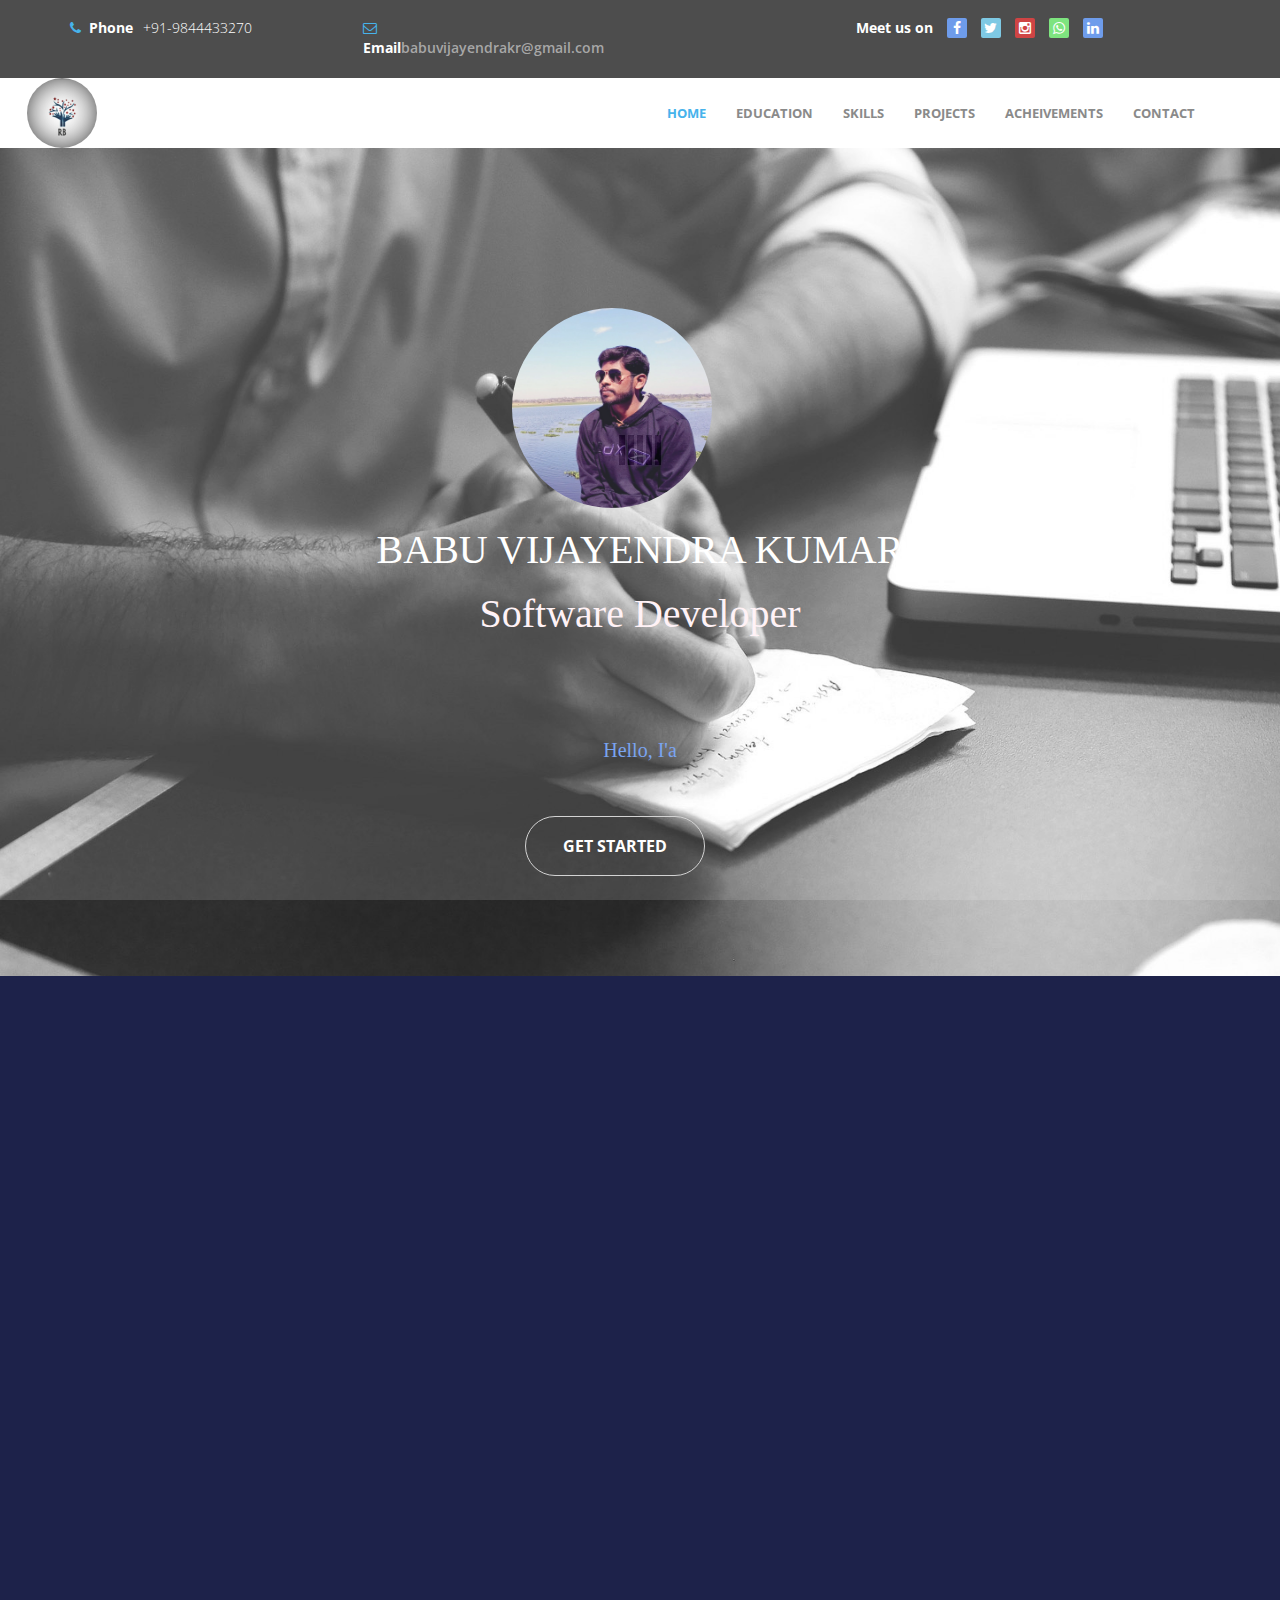
<file: index.html>
<!DOCTYPE html>
<html lang="en">
	<head>
		<meta charset="utf-8">
		<!-- 
        Awesome Template
        http://www.templatemo.com/preview/templatemo_450_awesome-->
		<title>BABU VIJAYENDRA KUMAR</title>
		<meta name="keywords" content="">
		<meta name="description" content="">
		<meta http-equiv="X-UA-Compatible" content="IE=Edge">
		<meta name="viewport" content="width=device-width, initial-scale=1">
		
		<link rel="stylesheet" href="css/animate.min.css">
		<link rel="stylesheet" href="css/bootstrap.min.css">
		<link rel="stylesheet" href="css/font-awesome.min.css">
		<link href='http://fonts.googleapis.com/css?family=Open+Sans:400,300,600,700' rel='stylesheet' type='text/css'>
		<link rel="stylesheet" href="css/templatemo-style.css">
		<script src="js/jquery.js"></script>
		<script src="js/bootstrap.min.js"></script>
        <script src="js/jquery.singlePageNav.min.js"></script>
		<script src="js/typed.js"></script>
		<script src="js/wow.min.js"></script>
		<script src="js/custom.js"></script>
		
		
		 
	</head>
	<body id="top">

		<!-- start preloader -->
		<div class="preloader">
			<div class="sk-spinner sk-spinner-wave">
     	 		<div class="sk-rect1"></div>
       			<div class="sk-rect2"></div>
       			<div class="sk-rect3"></div>
      	 		<div class="sk-rect4"></div>
      			<div class="sk-rect5"></div>
     		</div>
    	</div>
    	<!-- end preloader -->

        <!-- start header -->
        <header>
            <div class="container">
                <div class="row">
                    <div class="col-md-3 col-sm-4 col-xs-12">
                        <p><i class="fa fa-phone"></i><span> Phone</span>+91-9844433270</p>
                    </div>
                    <div class="col-md-3 col-sm-4 col-xs-12">
                        <p><i class="fa fa-envelope-o"></i><span> Email<a href="mailto:contact@example.com">babuvijayendrakr@gmail.com</a></span></p>
                    </div>
                    <div class="col-md-5 col-sm-4 col-xs-12">
                        <ul class="social-icon">
                            <li><span>Meet us on</span></li>
                            <li><a href="https://www.facebook.com/babuvijayendrakumar/" class="fa fa-facebook" style="background-color:#578ce8;"></a></li>
                            <li><a href="https://www.twitter.com/babuvijayendra/" class="fa fa-twitter" style="background-color:#69c1e0;"></a></li>
                            <li><a href="https://www.instagram.com/babu_vijayendra/" class="fa fa-instagram"style="background-color:#c72626;"></a></li>
                            <li><a href="https://wa.me/<+919844433270>" class="fa fa-whatsapp"style="background-color:#69e06b;"></a></li>
                            <li><a href="https://www.linkedin.com/in/babuvijayendrakumar-k-r-057841160/" class="fa fa-linkedin"style="background-color:#578ce8;"></a></li>
					   </ul>
                    </div>
                </div>
            </div>
        </header>
        <!-- end header -->

    	<!-- start navigation -->
		<nav class="navbar navbar-default templatemo-nav" role="navigation">
			<div class="container">
				<div class="navbar-header">
					<button class="navbar-toggle" data-toggle="collapse" data-target=".navbar-collapse">
						<span class="icon icon-bar"></span>
						<span class="icon icon-bar"></span>
						<span class="icon icon-bar"></span>
					</button>
					<a href="#" class="navbar-brand"><img src="images\logo.jpg" alt="team" style="width:70px;height:70px;border-radius:400%;margin-top:-12px;
    margin-left: -40px"></a>
				</div>
				<div class="collapse navbar-collapse">
					<ul class="nav navbar-nav navbar-right">
						<li><a href="#top">HOME</a></li>
						<li><a href="#about">EDUCATION</a></li>
						<li><a href="#team">SKILLS</a></li>
						<li><a href="#service">PROJECTS</a></li>
						<li><a href="#portfolio">ACHEIVEMENTS</a></li>
						<li><a href="#contact">CONTACT</a></li>
					</ul>
				</div>
			</div>
		</nav>
		<!-- end navigation -->

    	<!-- start home -->
    	<section id="home">
			<div class="about-img">
				<img src="images\babupic.jpg" alt="team" style="width:200px;height:200px;border-radius: 400%;">
			</div>
    		<div class="container">
    			<div class="row">
				<div class="row wow fadeInUp">
				<div class="col-md-offset-2 col-md-8">
    					<h2 class="wow fadeIn" data-wow-offset="50" data-wow-delay="0.9s" style="font-family:fantasy; color:white;">BABU VIJAYENDRA KUMAR <span> <h2>Software Developer</h2></span></h2>
    					<div class="element" style="font-size:20px;text-align:center; font-family:-webkit-pictograph; color:cornflowerblue;">
                            <div class="sub-element"><b>Hello, I'am Positive minded Person.<b></div>
                            <div class="sub-element"><b>I'm always open and curious to learn new things.<b></div>
                            <div class="sub-element"><b>Ability to do Multi Task and Work under pressure and hit Headline.<b></div>
                        </div>
    					<a data-scroll href="#about" class="btn btn-default wow fadeInUp" style="margin-left:35%; border-radius: 80px;" data-wow-offset="50" data-wow-delay="0.6s">GET STARTED</a>
    				</div>
    			</div>
    		</div>
			</div>
    	</section>
    	<!-- end home -->
		
		


    	<!-- start about -->
		<section id="about" style="background-color:#1d224a;">
			<div class="container">
				<div class="row">
					<div class="col-md-12">
    					<h2 class="wow bounceIn" data-wow-offset="50" data-wow-delay="0.3s"><span>EDUCATION</span></h2>
    				</div>
					<div class="col-md-4 col-sm-4 col-xs-12 wow fadeInLeft" data-wow-offset="50" data-wow-delay="0.6s">
						<div class="media">
							<div class="media-heading-wrapper">
								<div class="media-object pull-left">
									<i class="fa fa-graduation-cap"></i>
								</div>
								<h3 class="media-heading">Graduation</h3>
							</div>
							<div class="media-body">
								<p> <h3> Vesveshwaraya    Technological University,Belgavi.</h3>(<a rel="nofollow" href="http://www.vtu.ac.in" target="_parent"> VTU </a> website.)<br> <br><h4>  MVJ COLLEGE OF ENGINEERING,BANGALORE </h4>(<a rel="nofollow" href="https://www.mvjce.edu.in/">MVJCE</a> Website).<BR><br>Electronics And Communication Engineering. </p>
							</div>
						</div>
					</div>
					<div class="col-md-4 col-sm-4 col-xs-12 wow fadeInUp" data-wow-offset="50" data-wow-delay="0.9s">
						<div class="media">
							<div class="media-heading-wrapper">
								<div class="media-object pull-left">
									<i class="fa fa-graduation-cap"></i>
								</div>
								<h3 class="media-heading">Pre University Education</h3>
							</div>
							<div class="media-body">
								<p><h3>Karnataka Pre University Board</h3> (<a rel="nofollow" href="http://pue.kar.nic.in">PUC</a> Website).<br> <br><br><h4>JSS Compsite PU College,Malur </h4> (<a rel="nofollow" href="http://jssonline.org/jss/jss-pu-college-malur/"> JSS</a>  Website.)<p style="padding:40px;"></p> </p>
							</div>
						</div>
					</div>
					<div class="col-md-4 col-sm-4 col-xs-12 wow fadeInRight" data-wow-offset="50" data-wow-delay="0.6s">
						<div class="media">
							<div class="media-heading-wrapper">
								<div class="media-object pull-left">
									<i class="fa fa-graduation-cap"></i>
								</div>
								<h3 class="media-heading"> SSLC</h3>
							</div>
							<div class="media-body">
								<p><h3>Karnataka Secondary Education Examination Board.</h3>(<a rel="nofollow" href="http://kseeb.kar.nic.in">SSLC</a> Website). <br><br> <br><h4>Govt High School,Malur</h4><p style="padding:40px;"></p></p>
							</div>
						</div>
					</div>
				</div>
			</div>
		</section>
		<!-- end about -->

    	<!-- start team -->
    	<section id="team"style="background-color:#1d224a;">
    		<div class="container">
    			<div class="row">
    				<div class="col-md-12">
    					<h2 class="wow bounceIn" data-wow-offset="50" data-wow-delay="0.3s"><span></span> SKILLS</h2>
    				</div>
    				<div class="col-md-3 col-sm-6 col-xs-12 wow fadeIn" data-wow-offset="50" data-wow-delay="1.3s">
    					<div class="team-wrapper">
    						<img src="images/html.jpg" class="img-responsive" alt="html" style="width:100%;height:250px;">
    							<div class="team-des">
    								<h4>HTML</h4>
    								<span>Structure of webpage</span>
    								<p style="font-family:serif;"> HTML (Hypertext Markup Language) is the standard markup language for creating web pages and web applications.<br> <br>
In 1980, physicist Tim Berners-Lee, a contractor at CERN.</p>
    							</div>
    					</div>
    				</div>
    				<div class="col-md-3 col-sm-6 col-xs-12 wow fadeIn" data-wow-offset="50" data-wow-delay="1.6s">
    					<div class="team-wrapper">
    						<img src="images/css.jpg" class="img-responsive" alt="css" style="height:250px;">
    							<div class="team-des">
    								<h4>CSS</h4>
    								<span>Design and style for webpage</span>
    								<p style="font-family:serif;">CSS is a style sheet language used for describing the presentation of a document written in a markup language like HTML..<br><br>CSS is designed to enable of content, including layout, colors, and fonts.</p>
    							</div>
    					</div>
    				</div>
    				<div class="col-md-3 col-sm-6 col-xs-12 wow fadeIn" data-wow-offset="50" data-wow-delay="1.3s">
    					<div class="team-wrapper">
    						<img src="images/javascript.jpg" class="img-responsive" alt="javascript" style="width:100%;height:250px;">
    							<div class="team-des">
    								<h4>JavaScript</h4>
    								<span>Behaviour</span>
    								<p style="font-family:serif;">JavaScript is a programming language commonly used in web development.<br><br>It was originally developed by Netscape as a means to add dynamic and interactive elements to websites</p>
    							</div>
    					</div>
    				</div>
    				<div class="col-md-3 col-sm-6 col-xs-12 wow fadeIn" data-wow-offset="50" data-wow-delay="1.6s">
    					<div class="team-wrapper">
    						<img src="images/microprocessor.jpg" class="img-responsive" alt="microprocessor" style="height:250px;">
    							<div class="team-des">
    								<h4>Hardware</h4>
    								<span>Microprocessor and Microcontroller</span>
    								<p style="font-family:serif;"> A microprocessor is an integrated circuit (IC) which incorporates core functions of a computer's CPU.<br>Microcontrollers are used in automatically controlled products and devices, </p>
    							</div>
    					</div>
    				</div>
    			</div>
    		</div>
    	</section>
    	<!-- end team -->

    	<!-- start service -->
    	<section id="service" style="background-color:#1d224a;">
    		<div class="container">
    			<div class="row">
    				<div class="col-md-12">
    					<h2 class="wow bounceIn" data-wow-offset="50" data-wow-delay="0.3s"><span>PROJECTS</span> </h2>
    				</div>
    				<div class="col-md-4 wow fadeIn" data-wow-offset="50" data-wow-delay="0.6s">
    					<i class="fa fa-html5"></i>
    					<h4>Web Design</h4><br>
    					<p>Single handed By Create Own Portfolio using  various Technologies.<br><br>  Create Webpage's by using new technology<br><br>  Design register application form in web &emsp; &emsp;&emsp; &emsp; Technologies </p>
    				</div>
    				<div class="col-md-4 active wow fadeIn" data-wow-offset="50" data-wow-delay="0.9s">
    					<i class="fa fa-android"></i>
    					<h4>Design and Construction Of Six Legged Robot</h4><br>
    					<p> The Main Aim of constructing a leeged robot is to give access to the robot in uneven terrains wheeled robots fail to move <br><br> The robot is made autonomous having the capability of avoiding obstacles in it's path. </p>
    				</div>
    				<div class="col-md-4 wow fadeIn" data-wow-offset="50" data-wow-delay="0.6s">
    					<i class="fa fa-train"></i>
    					<h4>Image Processing Based Obstacle Detection with Laser Measurement in Railways</h4><br>
    					<p>The camera and the laser Distance Meter installed on the train are used to scan the image with the image processing method,Emergency braking system, warning system is inserted into the circuit to prevent the obstacle from crashing.</p>
    				</div>
    			</div>
    		</div>
    	</section>
    	<!-- end servie -->

    	<!-- start portfolio -->
    	<section id="portfolio" style="background-color:#1d224a;">
    		<div class="container">
    			<div class="row">
    				<div class="col-md-12">
    					<h2 class="wow bounceIn" data-wow-offset="50" data-wow-delay="0.3s"><span></span> ACHEIVEMENTS</h2>
    				</div>
    				<div class="col-md-3 col-sm-6 col-xs-12 wow fadeIn" data-wow-offset="50" data-wow-delay="0.6s">
                        <div class="portfolio-thumb">
    					   <img src="images/image5.png" class="img-responsive" alt="portfolio img 1" style="border-radius: 10%;"  >
                                <div class="portfolio-overlay">
                                    <h4>Project One</h4>
                                    <p>It is a computer programming language used for typesetting technical documents. LaTeX is a free software package created in 1985 by the American computer scientist</p>
                                    <a href="#" class="btn btn-default">DETAIL</a>
                                </div>
                        </div>
    				</div>
    				<div class="col-md-3 col-sm-6 col-xs-12 wow fadeIn" data-wow-offset="50" data-wow-delay="0.6s">
                        <div class="portfolio-thumb">
                           <img src="images/image6.png" class="img-responsive" alt="portfolio img 2"  style="border-radius: 10%;"  >
                                <div class="portfolio-overlay">
                                    <h4>Project Two</h4>
                                    <p>Scilab is a high-level, numerically oriented programming language. The language provides an interpreted programming environment.</p>
                                    <a href="#" class="btn btn-default">DETAIL</a>
                                </div>
                        </div>
                    </div>
                    <div class="col-md-3 col-sm-6 col-xs-12 wow fadeIn" data-wow-offset="50" data-wow-delay="0.6s">
                        <div class="portfolio-thumb">
                           <img src="images/image3.jpg" class="img-responsive" alt="portfolio img 3"width="285px"  style="border-radius: 10%;" >
                                <div class="portfolio-overlay">
                                    <h4>Project Three</h4>
                                    <p>It is Final Year project has Published on IEEE Conference Paper in MVJCE</p>
                                    <a href="#" class="btn btn-default">DETAIL</a>
                                </div>
                        </div>
                    </div>
                    <div class="col-md-3 col-sm-6 col-xs-12 wow fadeIn" data-wow-offset="50" data-wow-delay="0.6s">
                        <div class="portfolio-thumb">
                           <img src="images/image1.jpg" class="img-responsive" alt="portfolio img 4"width="280px"  style="border-radius: 10%;" >
                                <div class="portfolio-overlay">
                                    <h4>Project Four</h4>
                                    <p>InfoSys campus Internship conducted by  MVJ College of Engineering. </p>
                                    <a href="#" class="btn btn-default">DETAIL</a>
                                </div>
                        </div>
                    </div>
                    
    	</section>
    	<!-- end portfolio -->

    	<!-- start contact -->
    	<section id="contact"style="background-color:#1d224a;">
    		<div class="container">
    			<div class="row">
    				<div class="col-md-12">
    					<h2 class="wow bounceIn" data-wow-offset="50" data-wow-delay="0.3s">CONTACT <span>BABU</span></h2>
    				</div>
    				<div class="col-md-6 col-sm-6 col-xs-12 wow fadeInLeft" data-wow-offset="50" data-wow-delay="0.9s">
    					<form name="myForm" class="" method="post" onsubmit="return Formvalidation()">
    						<label>NAME</label>
    						<input name="fullname" type="text" class="form-control" id="fullname">
   						  	
                            <label>EMAIL</label>
    						<input name="email" type="email" class="form-control" id="email">
   						  	
                            <label>MESSAGE</label>
    						<textarea name="message" rows="4" class="form-control" id="message"></textarea>
    						
                            <input type="submit" class="form-control">
							<Script>
							
							function Formvalidation(){
								var validate = validateForm();
							if( validate == true ){
							alert("success");
									}
								else{
								alert("not success");
										}
										return validate;
								}
							</script>
    					</form>
    				</div>
    				<div class="col-md-6 col-sm-6 col-xs-12 wow fadeInRight" data-wow-offset="50" data-wow-delay="0.6s">
    					<address>
    						<p class="address-title"> ADDRESS</p>
    						<span>#10,GONURKOPPA(V),BALIGANAHALLI(POST),MALUR(TALUK),KOLAR-563130</span>
    						<p><i class="fa fa-phone"></i> +91-9844433270</p>
    						<p><i class="fa fa-envelope-o"></i> babuvijayendrakr@gmail.com</p>
    						<p> <i class="fa fa-map-marker"></i> <a href="maps/maps.html">Click My Location</a></p>
							
    	</address>
    					<ul class="social-icon">
    						<li><h4>VISIT SOCIAL </h4></li>
    						 <li><a href="https://www.facebook.com/babuvijayendrakumar/" class="fa fa-facebook" style="background-color:#578ce8;"></a></li>
                            <li><a href="https://twitter.com/Babuvijayendra/" class="fa fa-twitter" style="background-color:#69c1e0;"></a></li>
                            <li><a href="https://www.instagram.com/babu_vijayendra/" class="fa fa-instagram"style="background-color:#c72626;"></a></li>
                            <li><a href="https://wa.me/<+919844433270>" class="fa fa-whatsapp"style="background-color:#69e06b;"></a></li>
							<li><a href="https://www.linkedin.com/in/babuvijayendrakumar-k-r-057841160/" class="fa fa-linkedin" style="background-color:#578ce8;"></a></li>
						</ul>
    				</div>
    			</div>
    		</div>
    	</section>
    	<!-- end contact -->

        <!-- start copyright -->
        <footer id="copyright">
            <div class="container">
                <div class="row">
                    <div class="col-md-12 text-center">
                        <p class="wow bounceIn" data-wow-offset="50" data-wow-delay="0.3s" style="background-color:black;">
                       	Copyright &copy; 2018 BABUVIJAYENDRAKUMAR</p>
                    </div>
                </div>
            </div>
        </footer>
        <!-- end copyright -->

	</body>
</html>
</file>
<file: css/templatemo-style.css>
/*
Awesome Template
http://www.templatemo.com/preview/templatemo_450_awesome
*/

body
	{
 		background: #303030;
 		color: #ffffff;
		font-family: 'Open Sans', sans-serif;
		font-weight: 300;
		overflow-x: hidden; /* prevent horizontal scrollbar from appearing */
	}
	
a {
	color: #47C6F8;
}
	
a:hover {
	color: #0FF;
}

/* start h2 */
h2
	{
		text-align: center;
		font-size: 40px;
		padding-bottom: 40px;
	}	
h2 span
	{
		
      color: lavenderblush;
		font-weight: bold;
	}
/* end h2 */

/* start about team service portfolio contact */
#about, #team, #service,
#portfolio, #contact
	{
		padding-top: 60px;
		padding-bottom: 40px;
	}
/* end about team service portfolio contact */

/* start preloader */
.preloader
	{
		position: fixed;
  		top: 0;
  		left: 0;
  		width: 100%;
  		height: 100%;
  		z-index: 99999;
  		display: -webkit-box;
  		display: -webkit-flex;
  		display: -ms-flexbox;
  		display: flex;
  		-webkit-flex-flow: row nowrap;
  		    -ms-flex-flow: row nowrap;
  		        flex-flow: row nowrap;
  		-webkit-box-pack: center;
  		-webkit-justify-content: center;
  		    -ms-flex-pack: center;
  		        justify-content: center;
  		-webkit-box-align: center;
  		-webkit-align-items: center;
  		    -ms-flex-align: center;
  		        align-items: center;
  		background: none repeat scroll 0 0 #ffffff;
	}
.sk-spinner-wave.sk-spinner 
	{
  		width: 50px;
  		height: 30px;
  		text-align: center;
  		font-size: 10px; 
  	}
.sk-spinner-wave div 
	{
  		background-color: #333;
  		height: 100%;
  		width: 6px;
  		display: inline-block;
         -webkit-animation: sk-waveStretchDelay 1.2s infinite ease-in-out;
                 animation: sk-waveStretchDelay 1.2s infinite ease-in-out;
         
    }
.sk-spinner-wave .sk-rect2 
	{
          -webkit-animation-delay: -1.1s;
                  animation-delay: -1.1s; 
      }
.sk-spinner-wave .sk-rect3 
	{
          -webkit-animation-delay: -1s;
                  animation-delay: -1s; 
     }
.sk-spinner-wave .sk-rect4 
	{
          -webkit-animation-delay: -0.9s;
                  animation-delay: -0.9s;
     }
.sk-spinner-wave .sk-rect5 
	{
          -webkit-animation-delay: -0.8s;
                  animation-delay: -0.8s; 
     }

@-webkit-keyframes sk-waveStretchDelay {
  0%, 40%, 100% {
            -webkit-transform: scaleY(0.4);
                    transform: scaleY(0.4); }

  20% {
            -webkit-transform: scaleY(1);
                    transform: scaleY(1); } }

@keyframes sk-waveStretchDelay {
  0%, 40%, 100% {
            -webkit-transform: scaleY(0.4);
                    transform: scaleY(0.4); }

  20% {
            -webkit-transform: scaleY(1);
                    transform: scaleY(1); } }
/* end preloader */

/* start header */
header
	{
		min-height: 20px;
		padding-top: 18px;
		padding-bottom: 10px;
	}
header .fa
	{
		color: #28a7e9;
	}
header span
	{
		font-weight: bold;
		padding-right: 10px;
		padding-left: 4px;
	}
header a
	{
		color: #999;
		font-weight: 600;
	}
header .social-icon
	{
		text-align: right;
	}
header .social-icon li a
	{
		border: none;
		width: 20px;
		height: 20px;
		line-height: 20px;
		text-align: center;
	}
/* end header */

/* start nagivation */
.navbar-default
	{
		background: #fff;
		border: none;
		box-shadow: none;
		margin: 0 !important;
	}
.navbar-default .navbar-brand
	{
		font-weight: 500;
		font-size: 30px;
		height: 70px;
		line-height: 40px;
		padding: 12px 0px 0px 12px;
	}
.navbar-default .navbar-nav li a
	{
		font-weight: bold;
		font-size: 13px;
		height: 70px;
		line-height: 40px;
	}

.navbar-default .navbar-nav > li > a.current { 
	color: #28A7E9; 
}
.templatemo-nav {
	border-radius: 0;	
	width: 100%;
	z-index: 1000;
}
.sticky {	
	position: fixed;
	left: 0;
	top: 0;	
}
/* end navigation */

/* start home */
#home
	{
		background: url('../images/home-bg.jpg') no-repeat;
		background-size: cover;
		padding-top: 160px;
		padding-bottom: 100px;
		min-height: 650px;
	}
#home h1
	{
		font-weight: 300;
		font-size: 70px;
		padding-bottom: 10px;
	}
#home h1 span
	{
		color: #28a7e9;
		font-weight: bold;
	}
#home .btn
	{
		background: transparent;
		border-radius: 2px;
		color: #fff;
		font-size: 16px;
		font-weight: bold;
		margin-top: 20px;
		width: 180px;
		height: 60px;
		padding-top: 18px;
		-webkit-transition: all 0.4s ease-in-out;
		        transition: all 0.4s ease-in-out;
	}
#home .btn:hover
	{
		background: #28a7e9;
		border-color: transparent;
	}
.element {
	height: 60px;
	font-size: 16px;
}

/* end home */

/* start about */
#about .media-heading-wrapper
	{
		padding-bottom: 32px;
	}
#about .media-heading-wrapper .fa
	{
		border: 1px solid #fff;
		border-radius: 2px;
		color: #fff;
		font-size: 24px;
		width: 60px;
		height: 60px;
		line-height: 60px;
		text-align: center;
		margin-bottom: 20px;
		margin-right: 20px;
	}
#about .media-heading-wrapper h3
	{
		font-size: 18px;
		font-weight: bold;
		padding-top: 20px;
		padding-left: 52px;
	}
	

#about .media:hover {
    background: #102030;
    padding-bottom: 10px;
    -webkit-transition: all 0.4s ease-in-out;
    transition: all 0.4s ease-in-out;
    position: relative
}
/* end about */

/* start team */
#team .team-wrapper
	{
		background: #404040;
		padding-bottom: 10px;
		-webkit-transition: all 0.4s ease-in-out;
		        transition: all 0.4s ease-in-out;
		position: relative;
	}
#team .team-wrapper:hover
	{
		cursor: pointer;
		opacity: 0.4;
		bottom: 4px;
	    background: #404040;
	}
#team .team-wrapper .team-des
	{
		padding: 20px;
	}
#team .team-wrapper .team-des span
	{
		color: #28a7e9;
		display: block;
		font-weight: bold;
		padding-bottom: 12px;
	}
/* end team */

/* start service */
#service .col-md-4
	{
		padding: 40px;
		-webkit-transition: all 0.4s ease-in-out;
		        transition: all 0.4s ease-in-out;
	}
#service .col-md-4:hover
	{
		background: #505050;
	}

#service .fa
	{
		border: 1px solid #fff;
		border-radius: 2px;
		color: #fff;
		font-size: 50px;
		width: 100px;
		height: 100px;
		line-height: 100px;
		text-align: center;
	}
#service h4
	{
		color: #28a7e9;
		font-weight: 600;
		padding-top: 10px;
		padding-bottom: 14px;
		font-family:serif;
	}
#service P
	{
		color:white;
		font-family:times of roman;
	}
/* end service */

/* start portfolio */
#portfolio
	{
		padding-bottom: 80px;
	}
#portfolio .col-md-3
	{
		padding: 0px;
	}
	.portfolio-thumb, 
	.portfolio-overlay {
		max-width: 450px;
	}
#portfolio .portfolio-thumb
	{
		overflow: hidden;
		padding: 0;
		margin: 0 auto;
	}
#portfolio .portfolio-thumb .portfolio-overlay
	{
		background: #28a7e9;
		top: 0;
		left: 0;
		right: 0;
		bottom: 0;	
		width: 100%;
		height: 100%;
		opacity: 0;
		position: absolute;
		padding: 20px 10px 20px 20px;
		margin-left: auto;
		margin-right: auto;
		-webkit-transition: all 0.4s ease-in-out;
		        transition: all 0.4s ease-in-out;
	}
#portfolio .portfolio-thumb .portfolio-overlay h4
	{
		font-weight: bold;
		padding-bottom: 10px;
	}
#portfolio .portfolio-thumb .portfolio-overlay .btn
	{
		background: none;
		border: 1px solid #fff;
		border-radius: 2px;
		color: #fff;
		font-weight: bold;
	}
#portfolio .portfolio-thumb:hover .portfolio-overlay
	{
		cursor: pointer;
		opacity: 0.8;
	}
/* end portfolio */

/* start contact */
#contact
	{
		background: #202020;
	}
#contact .form-control
	{
		background: transparent;
		border: 1px solid #28a7e9;
		border-radius: 2px;
		box-shadow: none;
		color: #fff;
		margin-top: 6px;
		margin-bottom: 16px;
	}
#contact label
	{
		font-weight: 500;
	}
#contact input
	{
		height: 50px;
	}
#contact input[type="submit"]
	{
		background: #28a7e9;
		font-weight: bold;
		-webkit-transition: all 0.4s ease-in-out;
		        transition: all 0.4s ease-in-out;
	}
#contact input[type="submit"]:hover
	{
		background: transparent;
	}
#contact address
	{
		border-bottom: 1px solid #505050;
		padding-top: 30px;
	}
#contact address .address-title
	{
		font-weight: bold;
		font-size: 20px;
		padding-bottom: 10px;
	}
#contact address span
	{
		display: block;
		padding-bottom: 30px;
	}
#contact address .fa
	{
		border: 1px solid #fff;
		border-radius: 2px;
		width: 40px;
		height: 40px;
		line-height: 40px;
		text-align: center;
		margin-right: 10px;
		margin-bottom: 10px;
	}
/* end contact */

/* start copyright */
#copyright
	{
		padding: 20px;
	}
#copyright p
	{
		font-weight: 400;
	}
/* end copyright */

/* start social icon */
.social-icon
	{
		position: relative;
		padding: 0;
		margin: 0;
	}
.social-icon h4
	{
		display: inline-block;
		padding-right: 20px;
	}
.social-icon li
	{
		display: inline-block;
		list-style: none;
	}
.social-icon li a
	{
		border: 1px solid #fff;
		border-radius: 2px;
		color: #fff;
		width: 40px;
		height: 40px;
		line-height: 40px;
		text-align: center;
		text-decoration: none;
		-webkit-transition: all 0.4s ease-in-out;
		        transition: all 0.4s ease-in-out;
		margin-right: 10px;
	}
.social-icon li a:hover
	{
		background: #28a7e9;
		border-color: transparent;
	}
/* end social icon */

@media only screen and (max-width: 1199px) and (min-width: 992px) {
	#portfolio .portfolio-thumb .portfolio-overlay {
		padding: 0px 8px;
	}
}

/* start 980 media quires */
@media only screen and ( max-width: 980px ) {
	#team .team-wrapper
		{
			margin-top: 40px;
		}
	#portfolio .portfolio-thumb .portfolio-overlay
	{
		background: #28a7e9;
		top: 0;
		left: 0;
		right: 0;
		bottom: 0;
		width: 100%;
		height: 100%;
		opacity: 0;
		position: absolute;
		padding: 40px 10px 20px 20px;
		-webkit-transition: all 0.4s ease-in-out;
		        transition: all 0.4s ease-in-out;
	}

}
/* end 360 media quires */

/* start 768 media quires */
@media only screen and ( max-width: 767px ) {
	#home
		{
			min-height: 300px;
			padding-top: 80px;
			padding-bottom: 60px;
		}
	#home h1
		{
			font-size: 52px;
		}

	.templatemo-nav {
		position: fixed;
    	top: 0;
	}
	header {
		margin-top: 70px;
	}
	header .social-icon {
		text-align: left;
	}
	.navbar-toggle {
		margin-top: 15px;
	}
	.navbar-collapse {
		max-height: 300px;
		overflow-y: auto;
	}
	.navbar-default .navbar-nav li a {
		height: 45px;
		padding-top: 5px;
		padding-bottom: 5px;
		line-height: 35px;
	}
}
/* end 768 media quires */

/* start 360 media quires */
@media only screen and ( max-width: 360px ) {
	header .social-icon
		{
			text-align: left;
		}
	#home
		{
			min-height: 200px;
			padding-top: 60px;
			padding-bottom: 40px;
		}
	#home h1
		{
			font-size: 32px;
		}

}
/* end 360 media quires */
.about-img{
	
	width: 100%;
    height: auto;
	margin-left:40%;
}
@media only screen  and (max-width:600px){
.about-img{margin-left:70px;}
}
</file>
